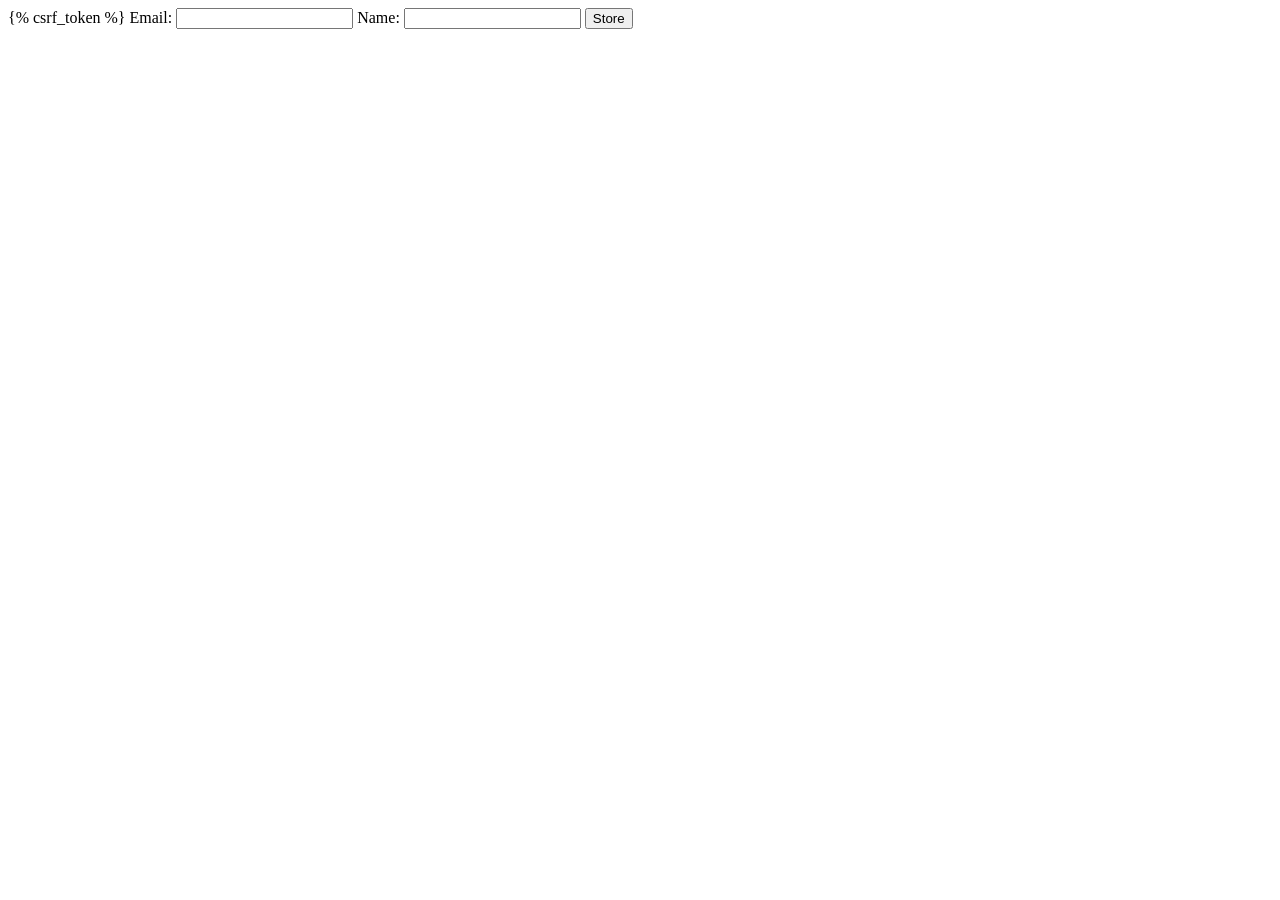
<file: ecom/templates/store.html>
<!DOCTYPE html>
<html lang="en">
<head>
    <meta charset="UTF-8">
    <meta name="viewport" content="width=device-width, initial-scale=1.0">
    <title>Document</title>
</head>
<body>
    <form action="" method="post">
        {% csrf_token %}
        <label for="">Email:</label>
        <input type="email" name="email" required>
        <label for="">Name:</label>
        <input type="text" name="uname" required>
        <button type="submit">Store</button>
    </form>
</body>
</html>
</file>
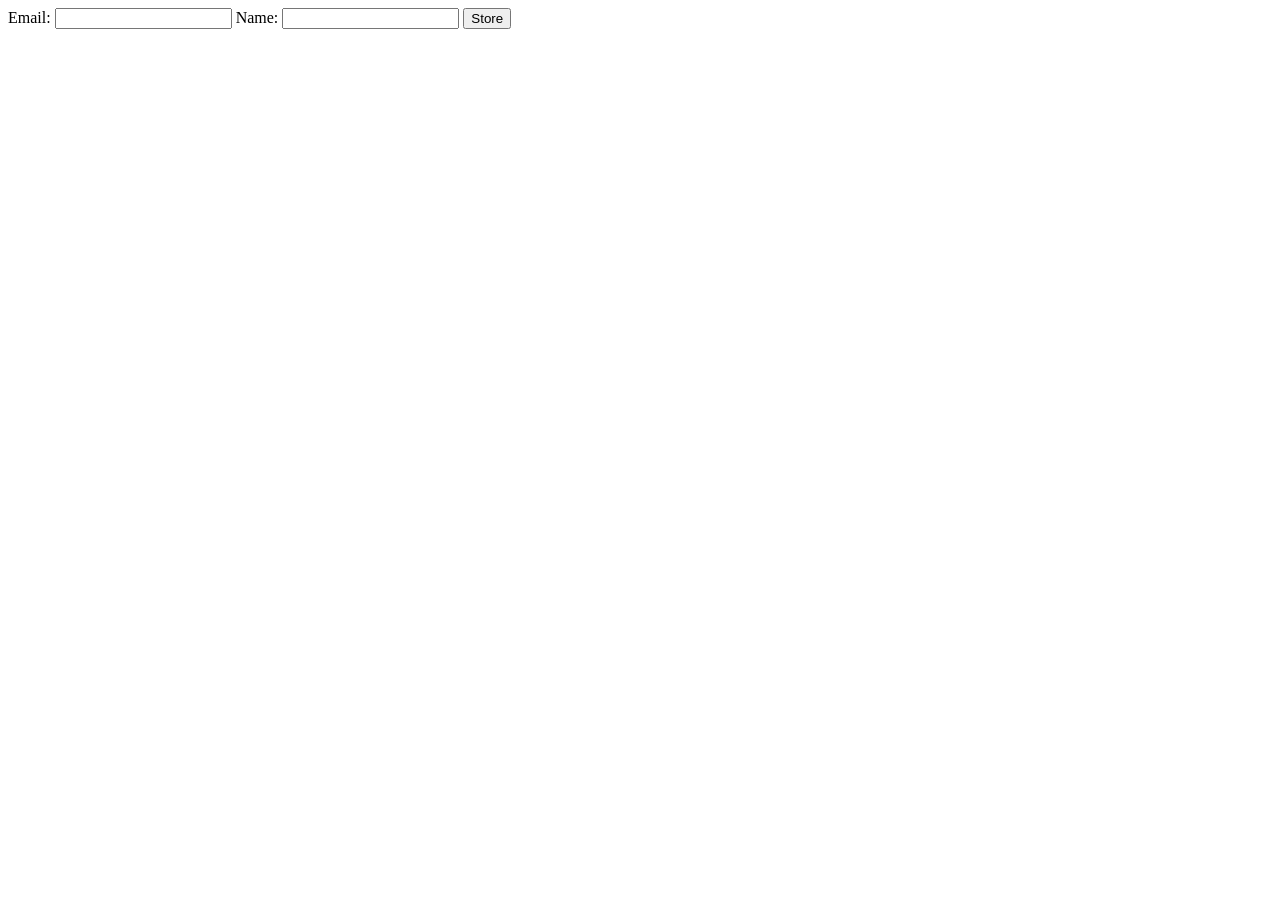
<file: ecom/templates/storeget.html>
<!DOCTYPE html>
<html lang="en">
<head>
    <meta charset="UTF-8">
    <meta name="viewport" content="width=device-width, initial-scale=1.0">
    <title>Document</title>
</head>
<body>
    <form action="" method="get">
       
        <label for="">Email:</label>
        <input type="email" name="email" required>
        <label for="">Name:</label>
        <input type="text" name="uname" required>
        <button type="submit">Store</button>
    </form>
</body>
</html>
</file>
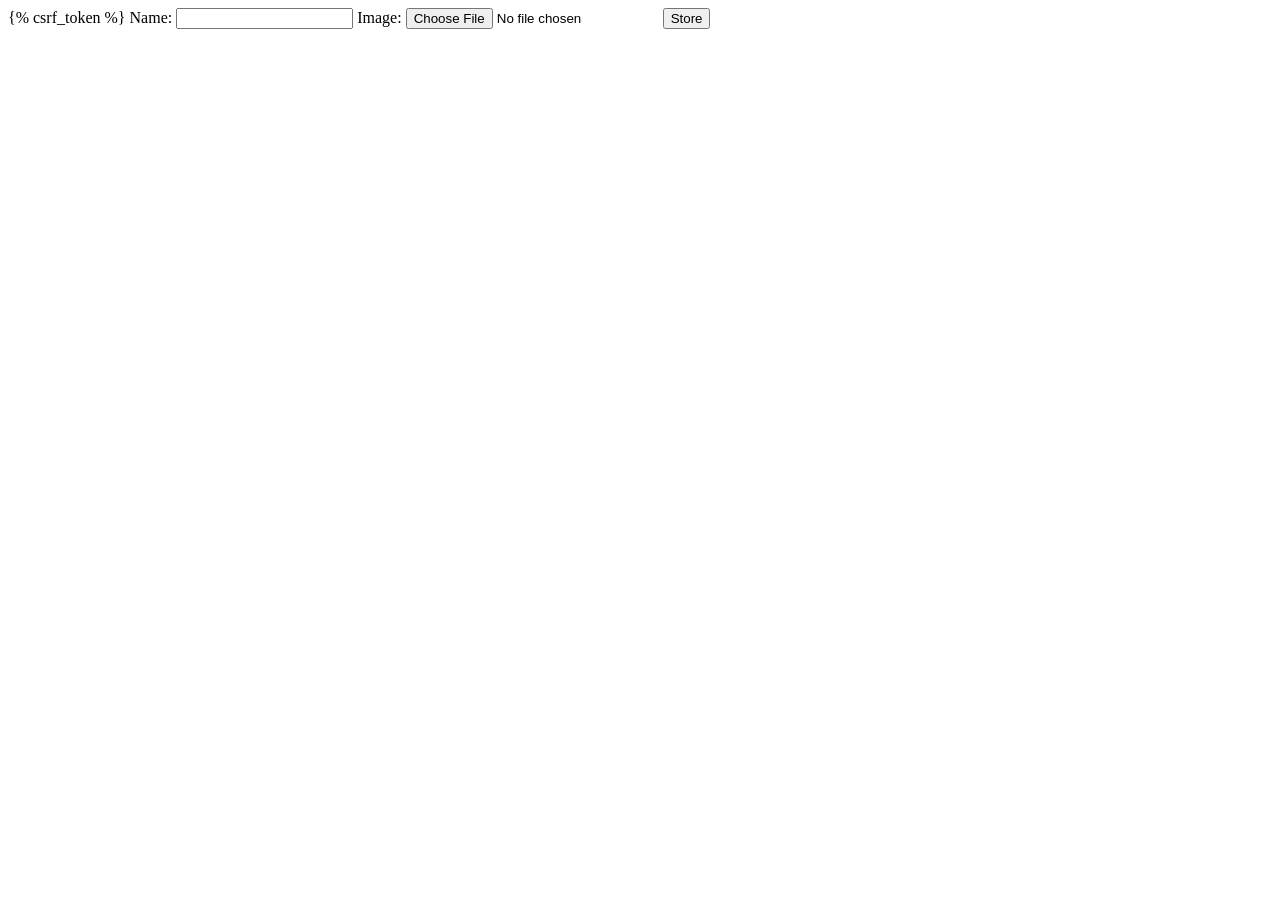
<file: ecom/templates/storeimg.html>
<!DOCTYPE html>
<html lang="en">
<head>
    <meta charset="UTF-8">
    <meta name="viewport" content="width=device-width, initial-scale=1.0">
    <title>Document</title>
</head>
<body>
    <form action="" method="post" enctype="multipart/form-data">
        {% csrf_token %}
        <label for="">Name:</label>
        <input type="text" name="name" required>
        <label for="">Image:</label>
        <input type="file" name="image" required>
        <button type="submit">Store</button>
    </form>
</body>
</html>
</file>
